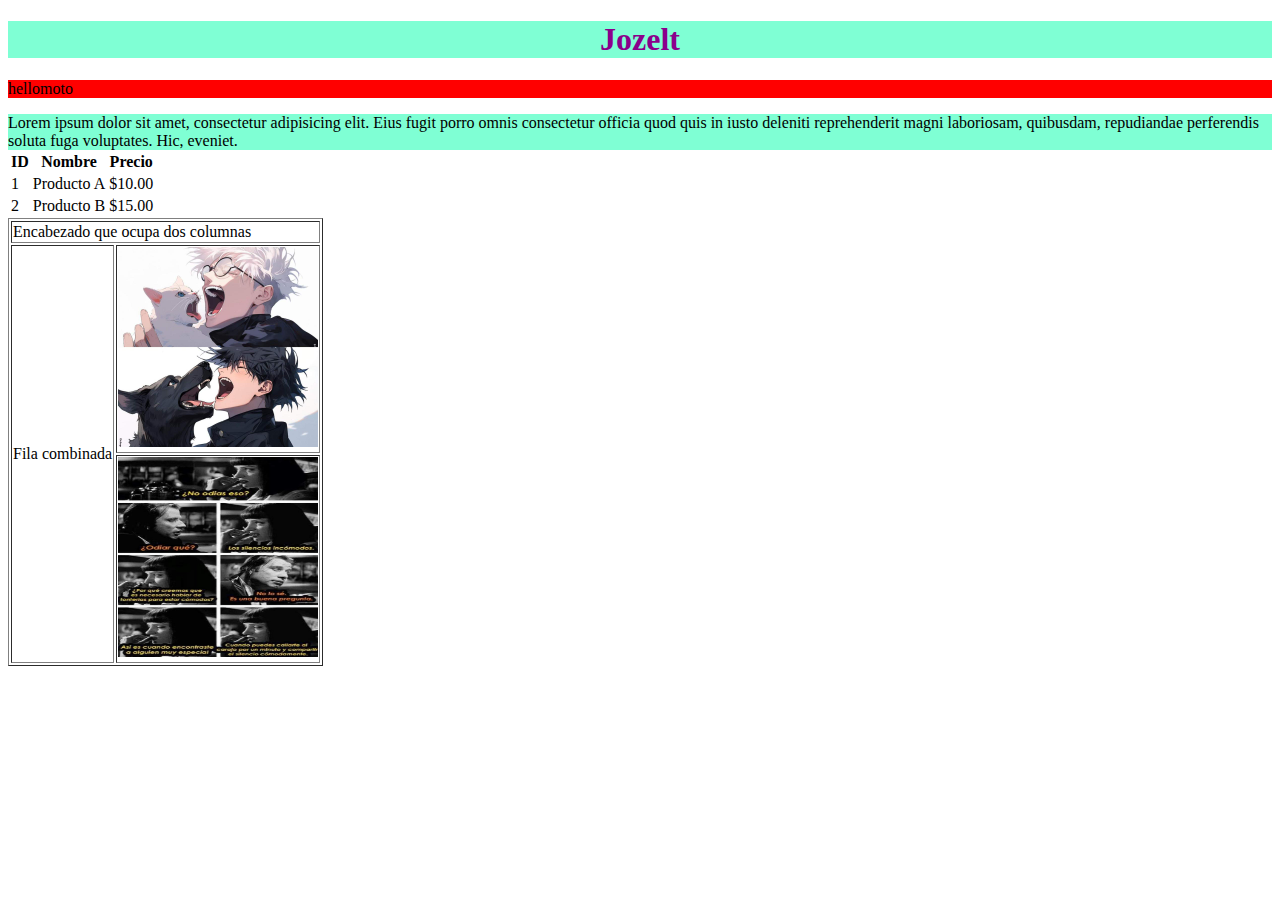
<file: index.html>
<!doctype html>
<html lang="en">
    <head>
        <meta charset="UTF-8" />
        <meta name="viewport" content="width=device-width, initial-scale=1.0" />

        <title>Title</title>
        <link rel="stylesheet" href="CSS/style.css" />

        <style>
            .flex-horizontal {
                background-color: aquamarine;
                display: flex;
                justify-content: center;
            }
        </style>
    </head>

    <body>
        <h1 class="flex-horizontal" id="" style="color: darkmagenta">Jozelt</h1>
        <p>hellomoto</p>
        <div class="flex-horizontal">
            Lorem ipsum dolor sit amet, consectetur adipisicing elit. Eius fugit porro omnis consectetur officia quod
            quis in iusto deleniti reprehenderit magni laboriosam, quibusdam, repudiandae perferendis soluta fuga
            voluptates. Hic, eveniet.
        </div>
        <table>
            <thead>
                <tr>
                    <th>ID</th>
                    <th>Nombre</th>
                    <th>Precio</th>
                </tr>
            </thead>
            <tbody>
                <tr>
                    <td>1</td>
                    <td>Producto A</td>
                    <td>$10.00</td>
                </tr>
                <tr>
                    <td>2</td>
                    <td>Producto B</td>
                    <td>$15.00</td>
                </tr>
            </tbody>
        </table>

        <table border="1">
            <tr>
                <td colspan="2">Encabezado que ocupa dos columnas</td>
            </tr>
            <tr>
                <td rowspan="2">Fila combinada</td>
                <td  width="200" height="50" ><img src="CSS/jujutsu.jpg" alt="" /></td>
            </tr>
            <tr>
                <td  width="23" height="50"><img src="CSS/el_silencio.jpeg" alt="" /></td>
            </tr>
        </table>
    </body>
</html>
</file>
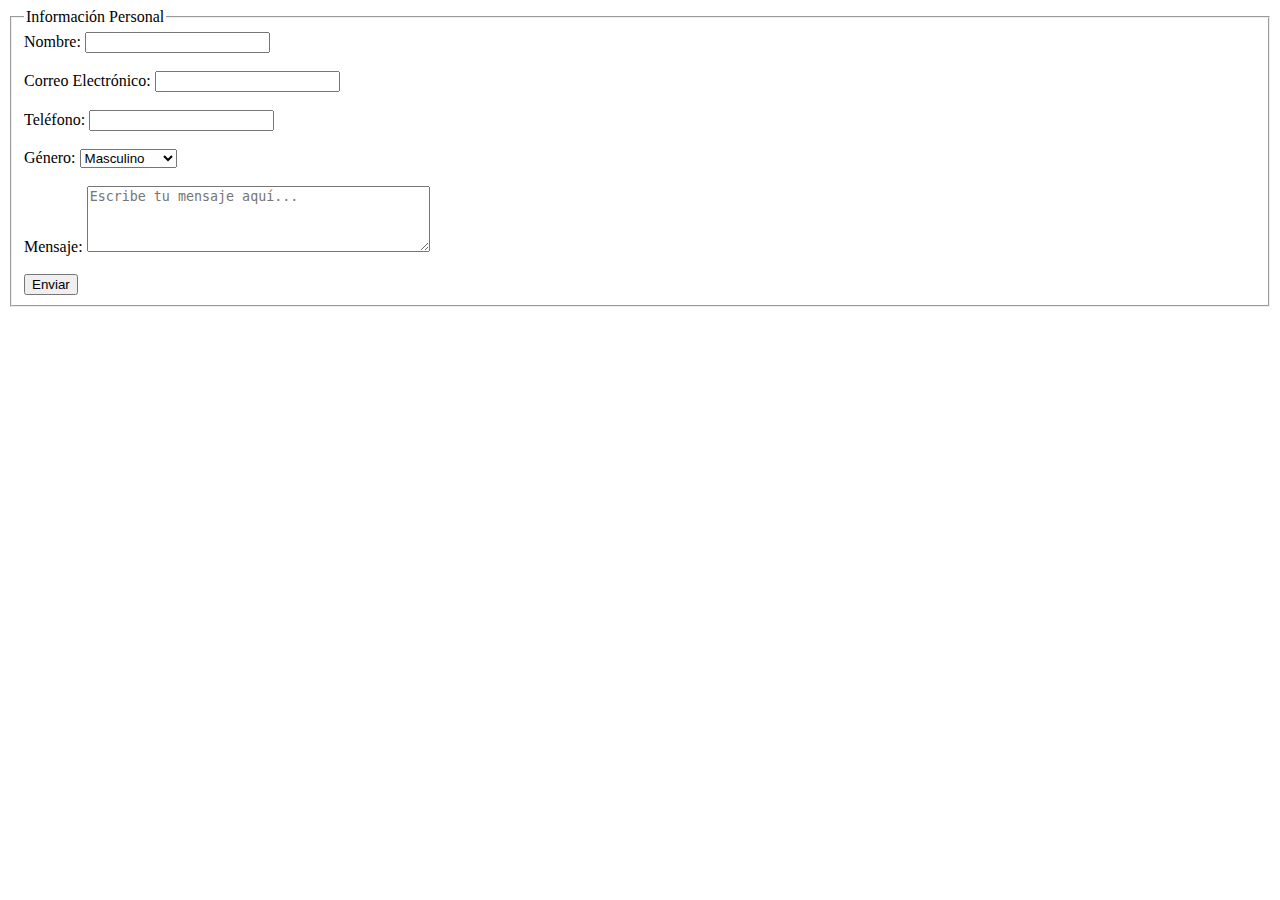
<file: acerca.html>
<!doctype html>
<html lang="es">
    <head>
        <meta charset="UTF-8" />
        <meta name="viewport" content="width=device-width, initial-scale=1.0" />
        <title>Formulario de Registro</title>
    </head>
    <body>
        <form action="#" method="post">
            <fieldset>
                <legend>Información Personal</legend>

                <label for="nombre">Nombre:</label>
                <input type="text" id="nombre" name="nombre" required />
                <br /><br />

                <label for="email">Correo Electrónico:</label>
                <input type="email" id="email" name="email" required />
                <br /><br />

                <label for="telefono">Teléfono:</label>
                <input type="tel" id="telefono" name="telefono" />
                <br /><br />

                <label for="genero">Género:</label>
                <select id="genero" name="genero">
                    <optgroup label="Opciones">
                        <option value="masculino">Masculino</option>
                        <option value="femenino">Femenino</option>
                        <option value="otro">Otro</option>
                    </optgroup>
                </select>
                <br /><br />

                <label for="mensaje">Mensaje:</label>
                <textarea
                    id="mensaje"
                    name="mensaje"
                    rows="4"
                    cols="40"
                    placeholder="Escribe tu mensaje aquí..."></textarea>
                <br /><br />

                <button type="submit">Enviar</button>
            </fieldset>
        </form>
        <!-- 
       xplicación del código:
<fieldset> agrupa los elementos del formulario.

<legend> proporciona un título al grupo de campos.

<label> asocia una descripción con un campo <input>, <select>, etc.

<input> permite ingresar datos (nombre, correo, teléfono).

<select> crea una lista desplegable con <optgroup> para agrupar opciones.

<option> representa cada opción dentro de <select>.

<textarea> es un campo de texto multilínea.

<button> envía el formulario.
    --></body>
</html>
</file>
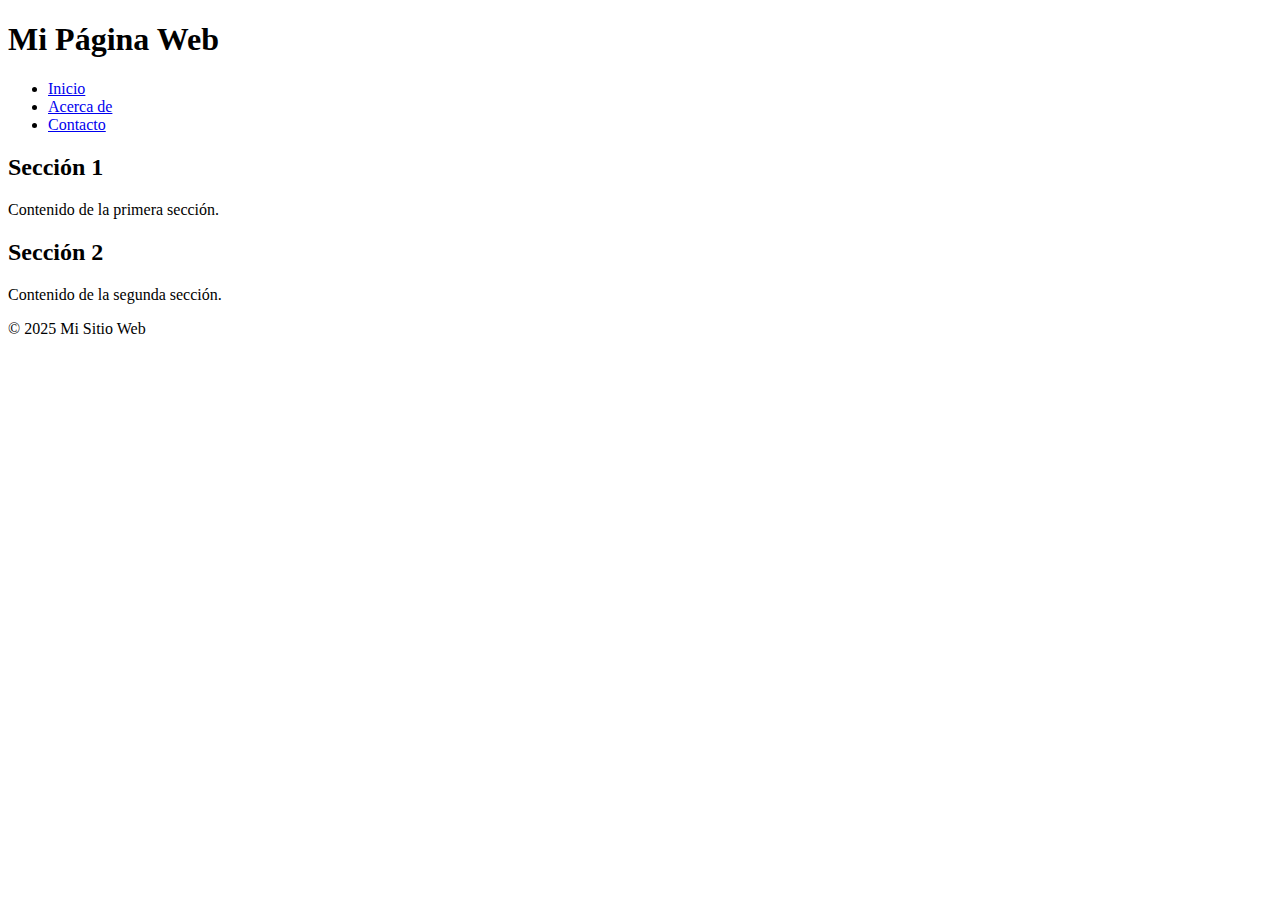
<file: estructure.html>
<!doctype html>
<html lang="es">
    <head>
        <meta charset="UTF-8" />
        <meta name="viewport" content="width=device-width, initial-scale=1.0" />
        <title>Ejemplo de Estructura HTML</title>
    </head>
    <body>
        <header>
            <h1>Mi Página Web</h1>
        </header>

        <nav>
            <ul>
                <li><a href="index.html">Inicio</a></li>
                <li><a href="acerca.html">Acerca de</a></li>
                <li><a href="contacto.html">Contacto</a></li>
            </ul>
        </nav>

        <article>
            <section>
                <h2>Sección 1</h2>
                <p>Contenido de la primera sección.</p>
            </section>
            <section>
                <h2>Sección 2</h2>
                <p>Contenido de la segunda sección.</p>
            </section>
        </article>

        <footer>
            <p>&copy; 2025 Mi Sitio Web</p>
        </footer>

        <!-- <header> → Encabezado del sitio o sección.

<nav> → Menú de navegación.

<article> → Contenido independiente (como un post o noticia).

<section> → Subdivisiones dentro del artículo.

<footer> → Pie de página. -->
    </body>
</html>
</file>
<file: CSS/style.css>
p {
    background: red; 
}

img {
 width: 200px;
 height: 200px;    
}
</file>
